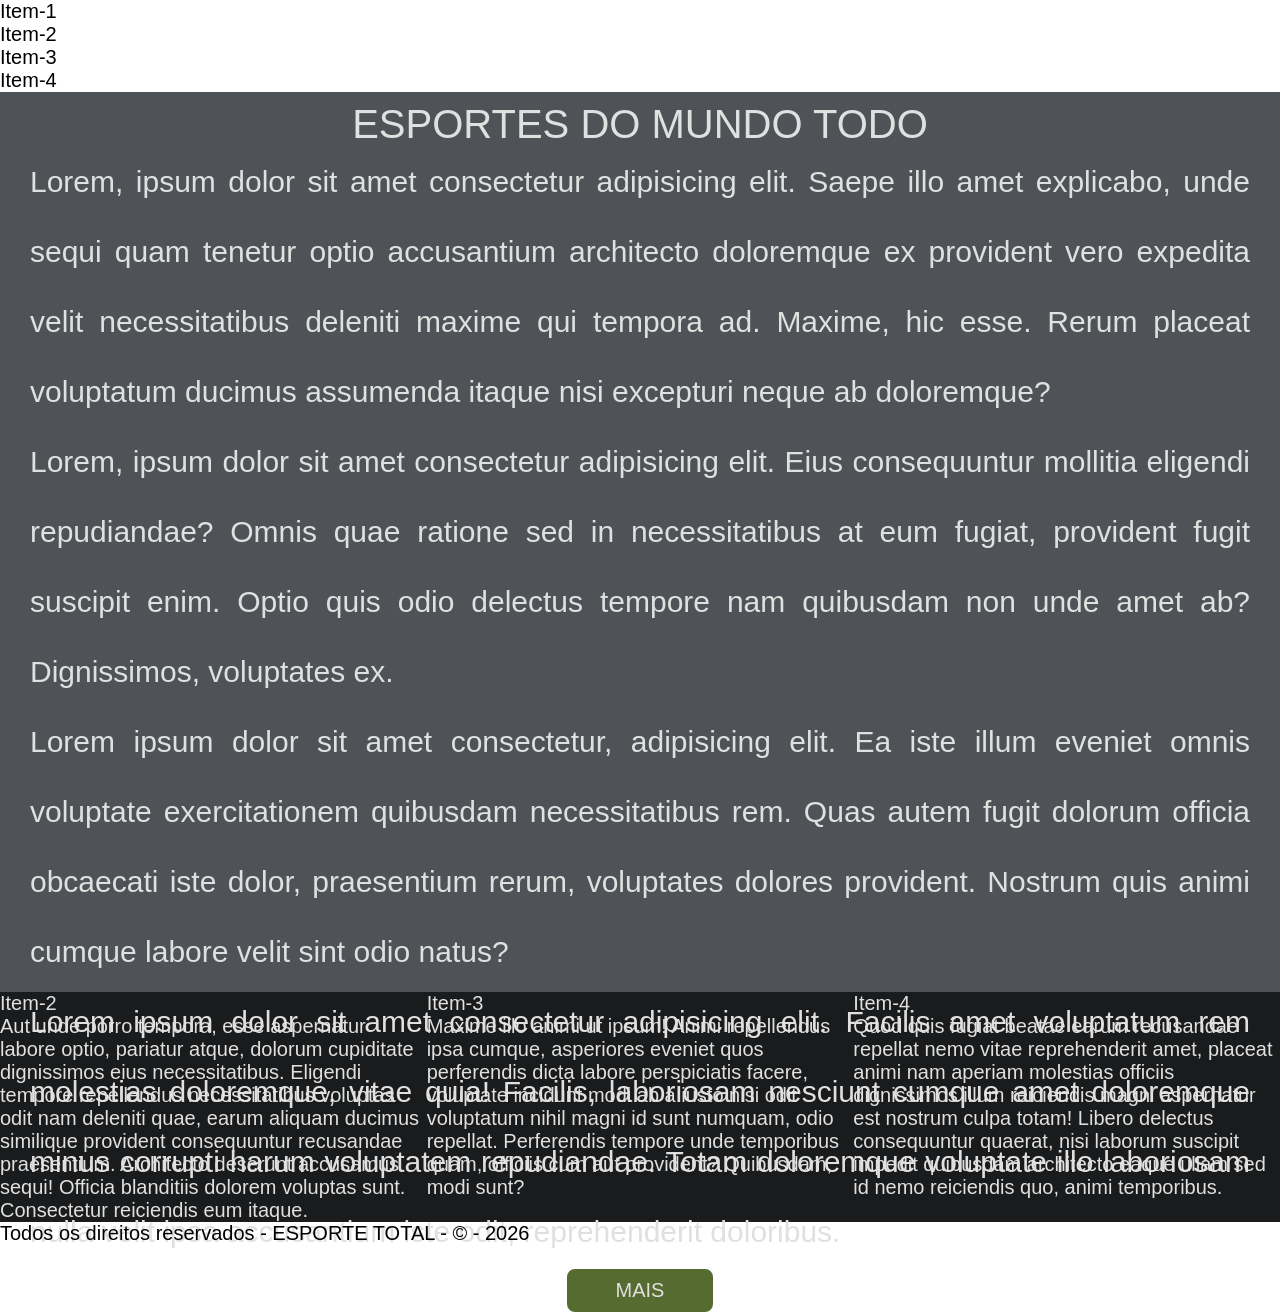
<file: index.html>
<!doctype html>
<html lang="pt-br">
  <head>
    <meta charset="UTF-8" />
    <meta name="viewport" content="width=device-width, initial-scale=1.0" />
    <title>ESPORTE TOTAL</title>

    <link rel="stylesheet" href="./css/main.css" />
  </head>

  <body>
    <header class="cabecalho">
      <nav class="cabecalho__nav">
        <ul class="cabecalho__ul">
          <li class="cabecalho__li">
            <a class="cabecalho__a" href="#">Item-1</a>
          </li>
          <li class="cabecalho__li">
            <a class="cabecalho__a" href="#">Item-2</a>
          </li>
          <li class="cabecalho__li">
            <a class="cabecalho__a" href="#">Item-3</a>
          </li>
          <li class="cabecalho__li">
            <a class="cabecalho__a" href="#">Item-4</a>
          </li>
        </ul>
      </nav>
    </header>

    <main>
      <section class="hero">
        <div class="hero__container">
          <h1 class="hero__title">ESPORTES DO MUNDO TODO</h1>
          <p class="hero__text">
            Lorem, ipsum dolor sit amet consectetur adipisicing elit. Saepe illo
            amet explicabo, unde sequi quam tenetur optio accusantium architecto
            doloremque ex provident vero expedita velit necessitatibus deleniti
            maxime qui tempora ad. Maxime, hic esse. Rerum placeat voluptatum
            ducimus assumenda itaque nisi excepturi neque ab doloremque?
          </p>
          <p class="hero__text">
            Lorem, ipsum dolor sit amet consectetur adipisicing elit. Eius
            consequuntur mollitia eligendi repudiandae? Omnis quae ratione sed
            in necessitatibus at eum fugiat, provident fugit suscipit enim.
            Optio quis odio delectus tempore nam quibusdam non unde amet ab?
            Dignissimos, voluptates ex.
          </p>
          <p class="hero__text">
            Lorem ipsum dolor sit amet consectetur, adipisicing elit. Ea iste
            illum eveniet omnis voluptate exercitationem quibusdam
            necessitatibus rem. Quas autem fugit dolorum officia obcaecati iste
            dolor, praesentium rerum, voluptates dolores provident. Nostrum quis
            animi cumque labore velit sint odio natus?
          </p>
          <p class="hero__text">
            Lorem ipsum dolor sit amet consectetur adipisicing elit. Facilis
            amet voluptatum rem molestias doloremque, vitae quia! Facilis,
            laboriosam nesciunt cumque amet doloremque minus corrupti harum
            voluptatem repudiandae. Totam doloremque voluptate illo laboriosam
            nulla velit ipsa accusantium iste odit, reprehenderit doloribus.
          </p>
          <a class="hero__btn" href="#">MAIS</a>
        </div>
      </section>

      <div class="main-sections">
        <section>
          <h2>Item-2</h2>
          <p>
            Aut unde porro tempora, esse aspernatur labore optio, pariatur
            atque, dolorum cupiditate dignissimos eius necessitatibus. Eligendi
            tempore repellendus necessitatibus voluptas odit nam deleniti quae,
            earum aliquam ducimus similique provident consequuntur recusandae
            praesentium. Architecto deserunt accusamus sequi! Officia blanditiis
            dolorem voluptas sunt. Consectetur reiciendis eum itaque.
          </p>
        </section>
        <section>
          <h2>Item-3</h2>
          <p>
            Maxime illo animi ut ipsum! Animi repellendus ipsa cumque,
            asperiores eveniet quos perferendis dicta labore perspiciatis
            facere, voluptate incidunt modi ab a iusto nisi odit voluptatum
            nihil magni id sunt numquam, odio repellat. Perferendis tempore unde
            temporibus quam, officiis cum aut provident? Quibusdam, modi sunt?
          </p>
        </section>
        <section>
          <h2>Item-4</h2>
          <p>
            Quod quis fugiat beatae earum recusandae repellat nemo vitae
            reprehenderit amet, placeat animi nam aperiam molestias officiis
            dignissimos illum reiciendis magni aspernatur est nostrum culpa
            totam! Libero delectus consequuntur quaerat, nisi laborum suscipit
            impedit quibusdam architecto eaque ullam sed id nemo reiciendis quo,
            animi temporibus.
          </p>
        </section>
      </div>
    </main>

    <footer>
      <p>Todos os direitos reservados - ESPORTE TOTAL - &copy; - 2026</p>
    </footer>

    <script>
      let nome = "Otoniel";
      console.log("Olá, " + nome + "! Bem-vindo ao ESPORTE TOTAL!");

      //Inicializando variáveis

      let nr = 10;

      //Declarando nr
      let nr1 = 20;

      //Declarando com const
      const resultado = nr + nr1;
      

      //Apresentando com concatenação
      //alert("O resultado da operação: ",resultado);

      //Apresentando com template string e interpolação
      console.log(`O resultado da operação: ${resultado}`);

    </script>
  </body>
</html>
</file>
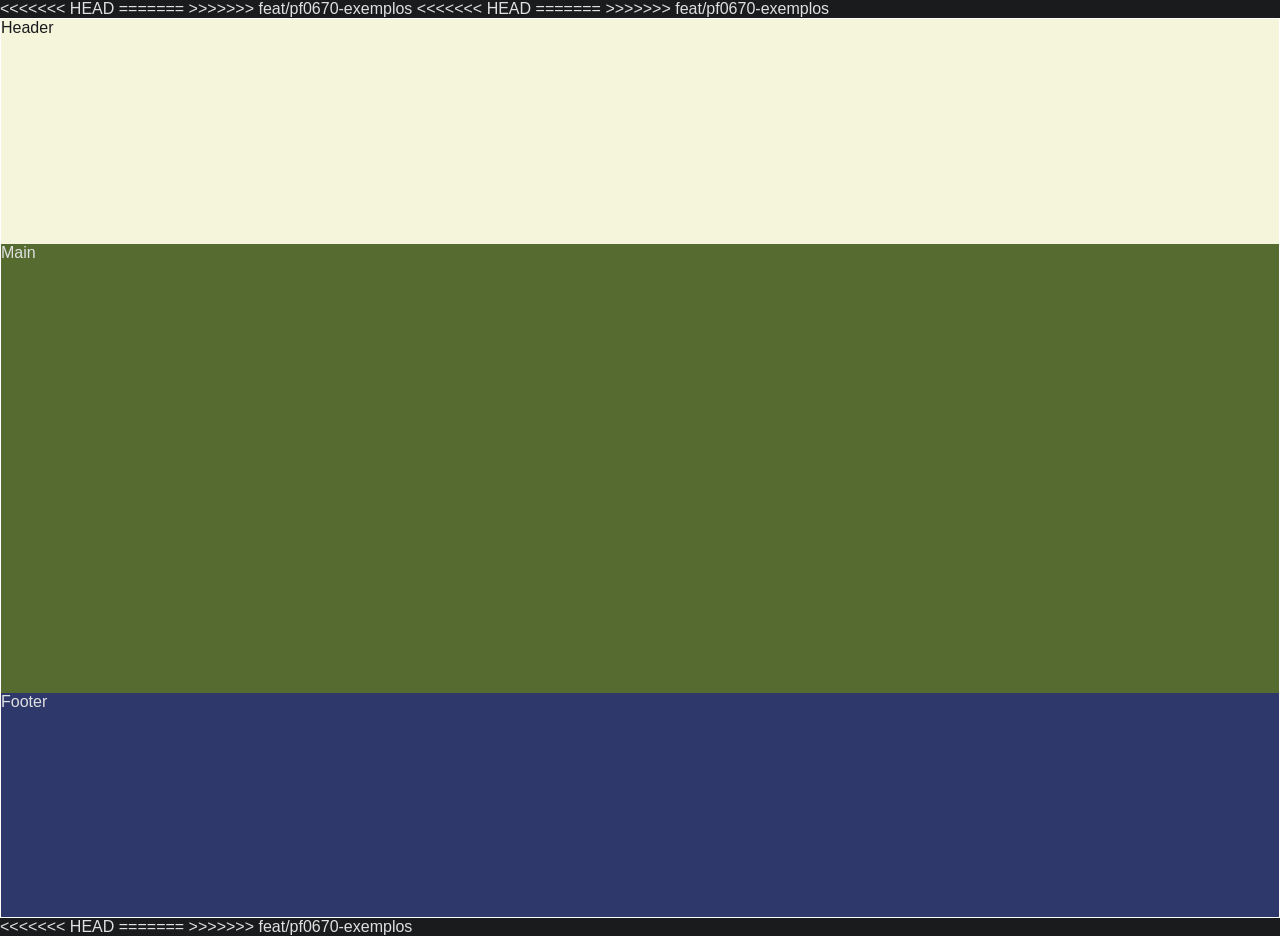
<file: exemplo-grid-layout.html>
<!DOCTYPE html>
<html lang="pt-br">
<<<<<<< HEAD

=======
>>>>>>> feat/pf0670-exemplos
<head>
    <meta charset="UTF-8">
    <meta name="viewport" content="width=device-width, initial-scale=1.0">
    <title>Layout Básico</title>
    <link rel="stylesheet" href="css/layout-basico.css">
</head>
<<<<<<< HEAD

<body>

=======
<body>
    
>>>>>>> feat/pf0670-exemplos
    <div class="container">
        <header class="header">Header</header>
        <div class="main">
            <main>Main</main>
        </div>
        <footer class="footer">Footer</footer>
    </div>

</body>
<<<<<<< HEAD

=======
>>>>>>> feat/pf0670-exemplos
</html>
</file>
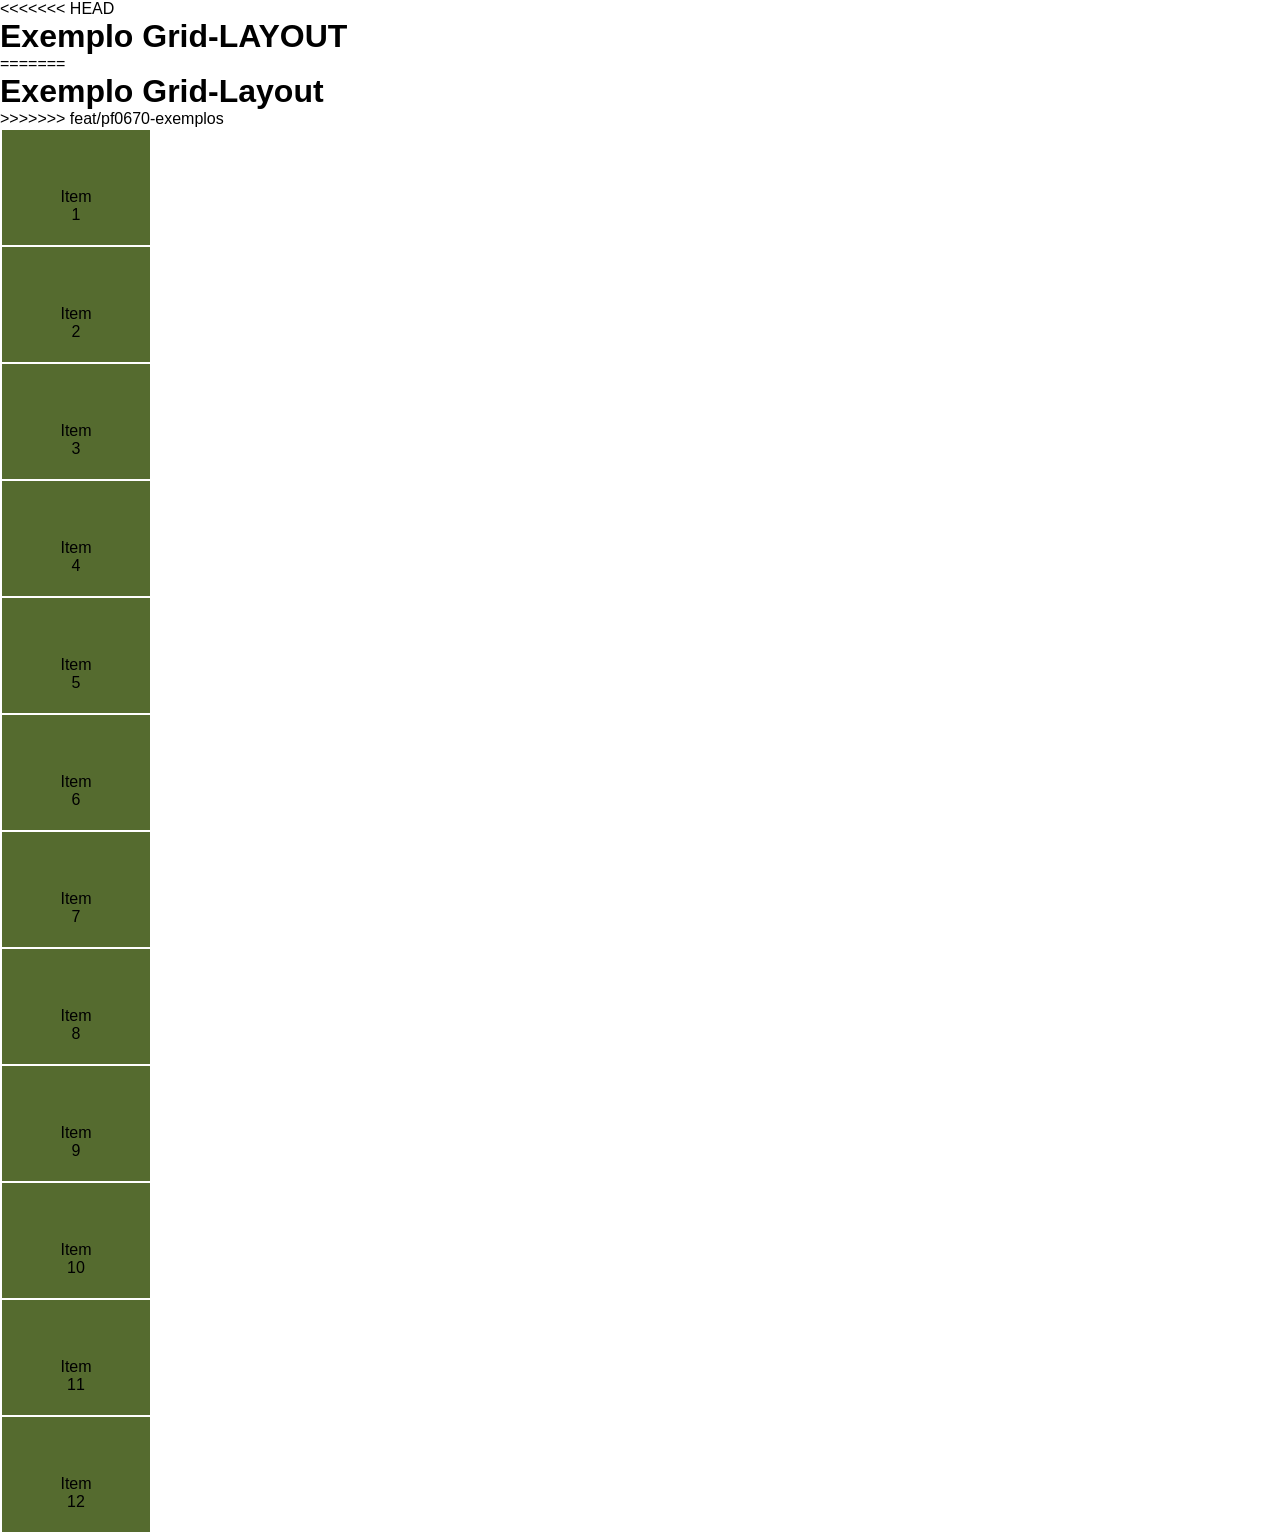
<file: exemplo.html>
<!DOCTYPE html>
<html lang="pt-br">
<head>
    <meta charset="UTF-8">
    <meta name="viewport" content="width=device-width, initial-scale=1.0">
    <title>Exemplo-GridLayout</title>
    <link rel="stylesheet" href="./css/grid-layout.css">
</head>
<body>
<<<<<<< HEAD
    <h1>Exemplo Grid-LAYOUT</h1>
=======
    <h1>Exemplo Grid-Layout</h1>
>>>>>>> feat/pf0670-exemplos
    <div class="container">
        <div class="item item1">Item 1</div>
        <div class="item item2">Item 2</div>
        <div class="item item3">Item 3</div>
        <div class="item item4">Item 4</div>
        <div class="item item5">Item 5</div>
        <div class="item item6">Item 6</div>
        <div class="item item7">Item 7</div>
        <div class="item item8">Item 8</div>
        <div class="item item9">Item 9</div>
        <div class="item item10">Item 10</div>
        <div class="item item11">Item 11</div>
        <div class="item item12">Item 12</div>
    </div>
</body>
</html>
</file>
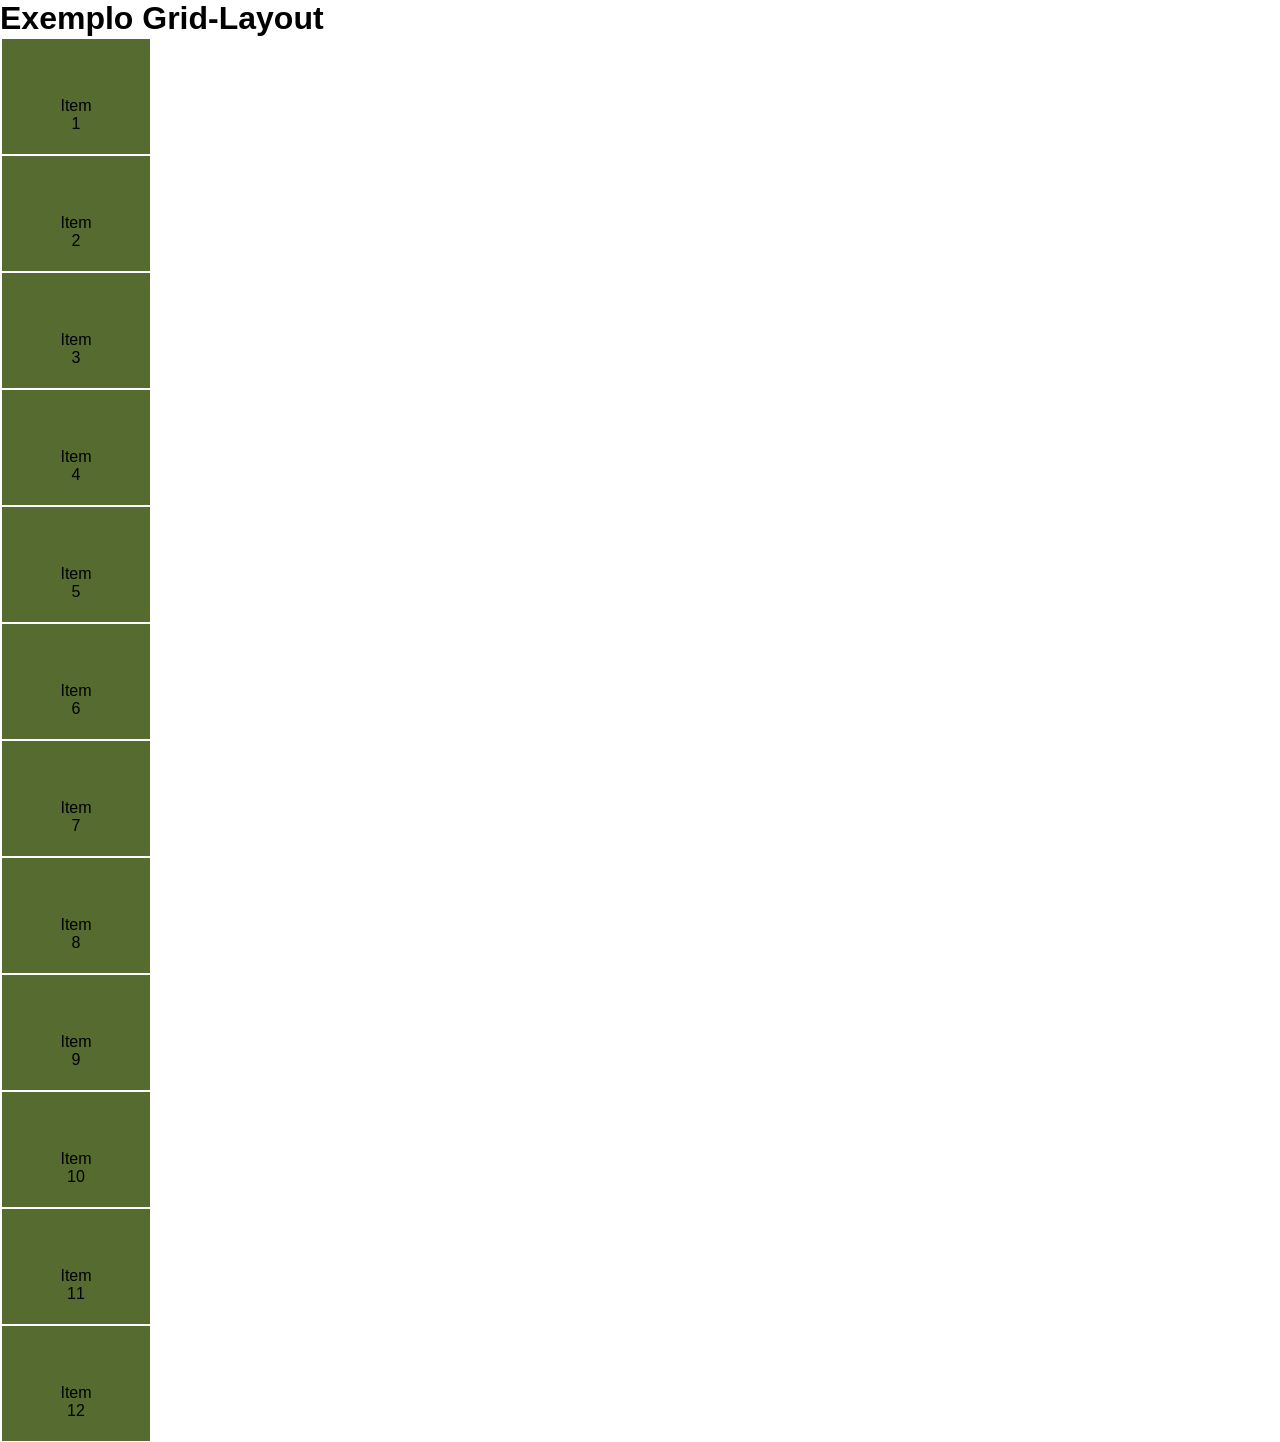
<file: exemplo2.html>
<!DOCTYPE html>
<html lang="pt-br">
<head>
    <meta charset="UTF-8">
    <meta name="viewport" content="width=device-width, initial-scale=1.0">
    <title>Exemplo-GridLayout</title>
    <link rel="stylesheet" href="./css/grid-layout.css">
</head>
<body>
    <h1>Exemplo Grid-Layout</h1>
    <div class="container">
        <div class="item item1">Item 1</div>
        <div class="item item2">Item 2</div>
        <div class="item item3">Item 3</div>
        <div class="item item4">Item 4</div>
        <div class="item item5">Item 5</div>
        <div class="item item6">Item 6</div>
        <div class="item item7">Item 7</div>
        <div class="item item8">Item 8</div>
        <div class="item item9">Item 9</div>
        <div class="item item10">Item 10</div>
        <div class="item item11">Item 11</div>
        <div class="item item12">Item 12</div>
    </div>
</body>
</html>
</file>
<file: css/main.css>
@import url("./base.css");
@import url("./hero.css");
/* @import url("./flex-box.css"); */
@import url("./cabecalho.css");
@import url("./conteudo.css");
</file>
<file: css/layout-basico.css>
*{
    margin: 0;
    padding: 0;
    box-sizing: border-box;
}

body{
    font-family: Arial, sans-serif;
    width: 100vw;
    height: 100vh;
    background-color: #1a1b1c;
    color: #e0e0e0;
}

.container{
    border: 1px solid #fff;
    width: 100%;
    height: 100%;

    display: grid;
    grid-template-columns: repeat(4, 1fr);
    grid-template-rows: repeat(4,1fr);
    justify-content: start;
    align-content: start;
}

.header{
    background-color: beige;
    color: #1a1b1c;
    grid-column: 1 / 5;
    grid-row: 1 / 4;
}

.main{
    grid-column: 1 /5;
    grid-row: 2 / 4;
    background-color: #556b2f;
}

.footer{
    grid-column: 1 / 5;
    grid-row: 4 / 4;
    background-color: #2f386b;
}
</file>
<file: css/grid-layout.css>
* {
    margin: 0;
    padding: 0;
    box-sizing: border-box;
}

body{
    font-family: Arial, sans-serif;
    width: 100vw;
    height: 100vh;
<<<<<<< HEAD
    background-color: #0d0d0e;
=======
    background-color: #1a1b1c;
>>>>>>> feat/pf0670-exemplos
    color: #e0e0e0;
}

.container{
    border: 1px solid #fff;
    width: 100%;
    height: 100%;
<<<<<<< HEAD
    display: grid;
    grid-template-columns: repeat(3, 300px);
    grid-template-rows: repeat(4, 200px);
=======

    display: grid;
    grid-template-columns: repeat(3, 300px);
    grid-template-rows: repeat(4,200px);
>>>>>>> feat/pf0670-exemplos
    justify-content: start;
    align-content: start;

}

.item{
    background-color: #556b2f;
<<<<<<< HEAD
    color:#fff;
    padding: 4.5;
    border: 1px solid #fff;
    text-align: center;
    width: 90px;
    height: 50px;

=======
    color: #fff;
    padding: 4.5%;
    border: 1px solid #fff;
    text-align: center;
    width: 150px;
    height: 50px;
>>>>>>> feat/pf0670-exemplos
}

.container :nth-child(1){
    align-self: center;
    justify-self: center;
<<<<<<< HEAD
    background-color: #7c0909
=======
    background-color: aqua;
>>>>>>> feat/pf0670-exemplos
}

.container :nth-child(5){
    align-self: center;
    justify-self: center;
<<<<<<< HEAD
    background-color: #7c0909
=======
    background-color: aqua;
>>>>>>> feat/pf0670-exemplos
}

.container :nth-child(9){
    align-self: center;
    justify-self: center;
<<<<<<< HEAD
    background-color: #7c0909
}

.container :nth-child(2):hover{
    background-color: #7c0909
}
=======
    background-color: aqua;
}

.container :nth-child(2):hover {
    background-color: red;  
}
>>>>>>> feat/pf0670-exemplos
</file>
